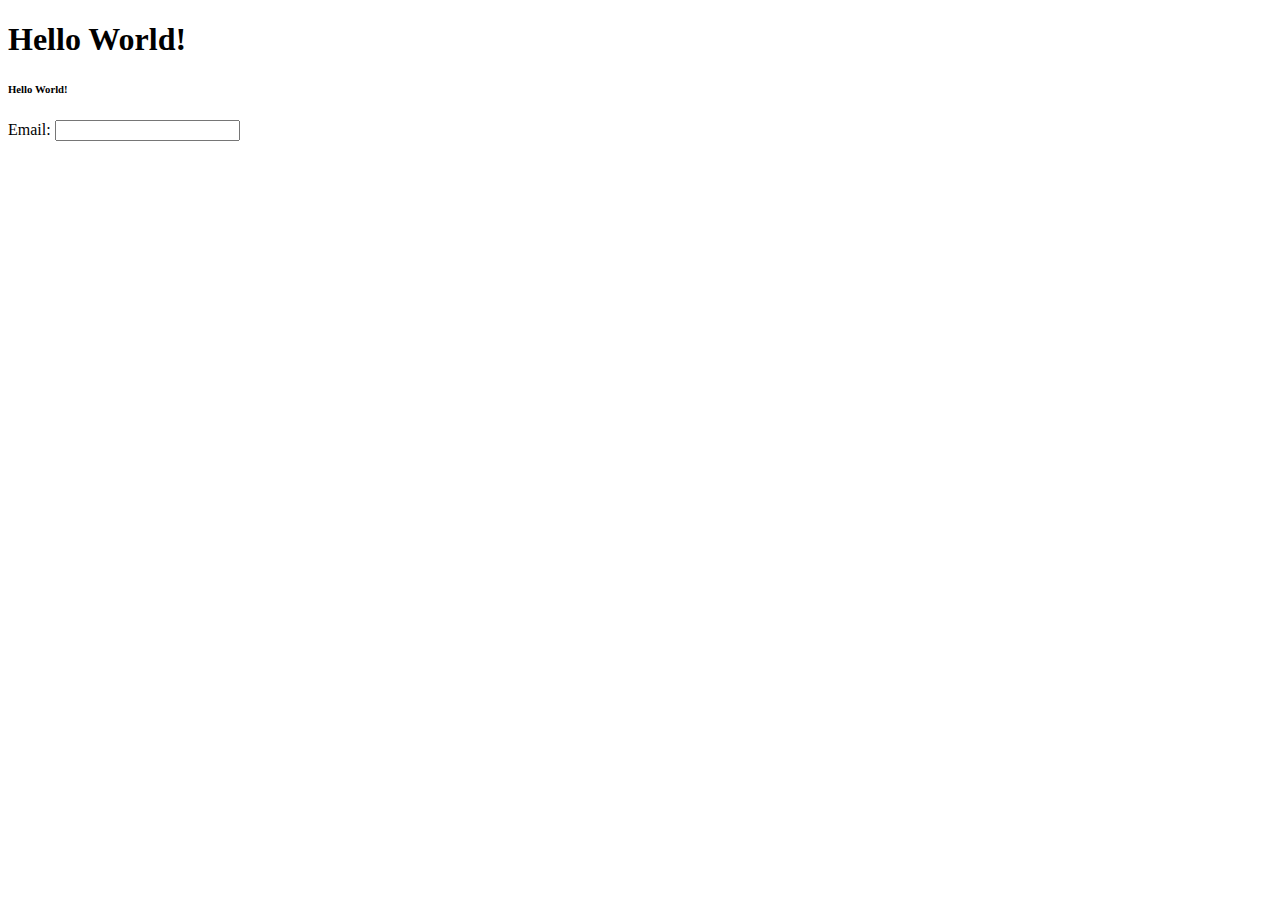
<file: Day-2/test.html>
<!DOCTYPE html> 
    <head>
        <title>OK Coders</title>
    </head>
    <body>
        <h1>Hello World!</h1>
        <h6>Hello World!</h6>
    <form>
        <label>
            Email:
            <input type="text" name="email" />
        </label>
    </form></body>
</html>
</file>
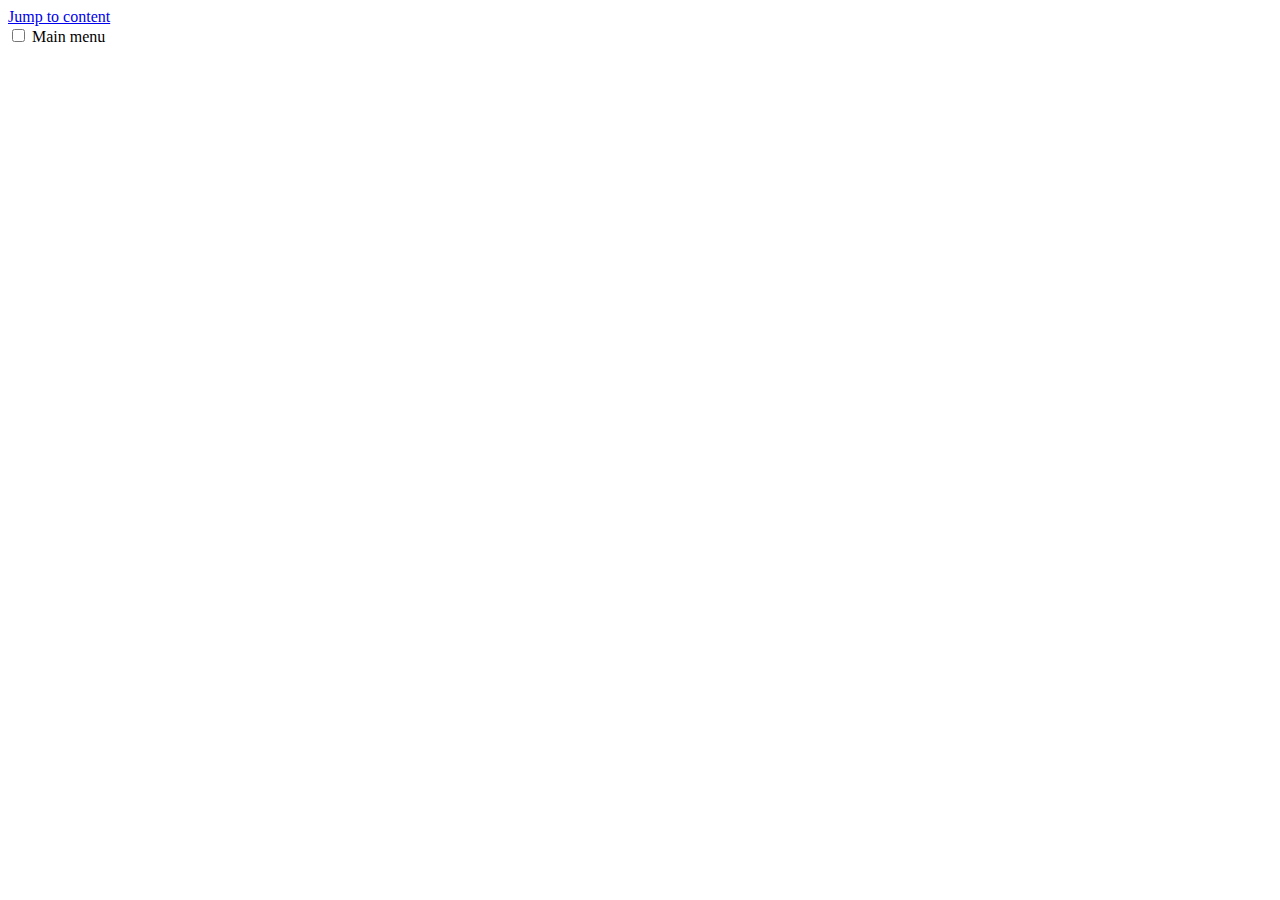
<file: Day-2/wikipediaHW.html>
<!DOCTYPE html>
    <html>
        <head>
        <!--dropdown 3 stack; image of world; Wikipedia ; search bar/button; link create acct,log in; 3 dots/more options-->
            <title>Tim Berners-Lee - Wikipedia</title>
            <script></script><!-- ad: function/var bar-->
        </head>
        <body class="skin-vector skin-vector-search-vue mediawiki ltr sitedir-ltr mw-hide-empty-elt ns-0 ns-subject page-Tim_Berners-Lee rootpage-Tim_Berners-Lee skin-vector-2022 action-view"><a class="mw-jump-link" href="#bodyContent">Jump to content</a>
            <div class="vector-header-container">
                <header class="vector-header mw-header">
                    <div class="vector-header-start">
                        <nav class="vector-main-menu-landmark" aria-label="Site" role="navigation">
                            
            <div id="vector-main-menu-dropdown" class="vector-dropdown vector-main-menu-dropdown vector-button-flush-left vector-button-flush-right"  >
                <input type="checkbox" id="vector-main-menu-dropdown-checkbox" role="button" aria-haspopup="true" data-event-name="ui.dropdown-vector-main-menu-dropdown" class="vector-dropdown-checkbox "  aria-label="Main menu"  >
                <label id="vector-main-menu-dropdown-label" for="vector-main-menu-dropdown-checkbox" class="vector-dropdown-label cdx-button cdx-button--fake-button cdx-button--fake-button--enabled cdx-button--weight-quiet cdx-button--icon-only " aria-hidden="true"  ><span class="vector-icon mw-ui-icon-menu mw-ui-icon-wikimedia-menu"></span>
            
            <span class="vector-dropdown-label-text">Main menu</span>
                </label>
                <!--line 60 on source code-->
        <body>

        </body>
    </html>
</file>
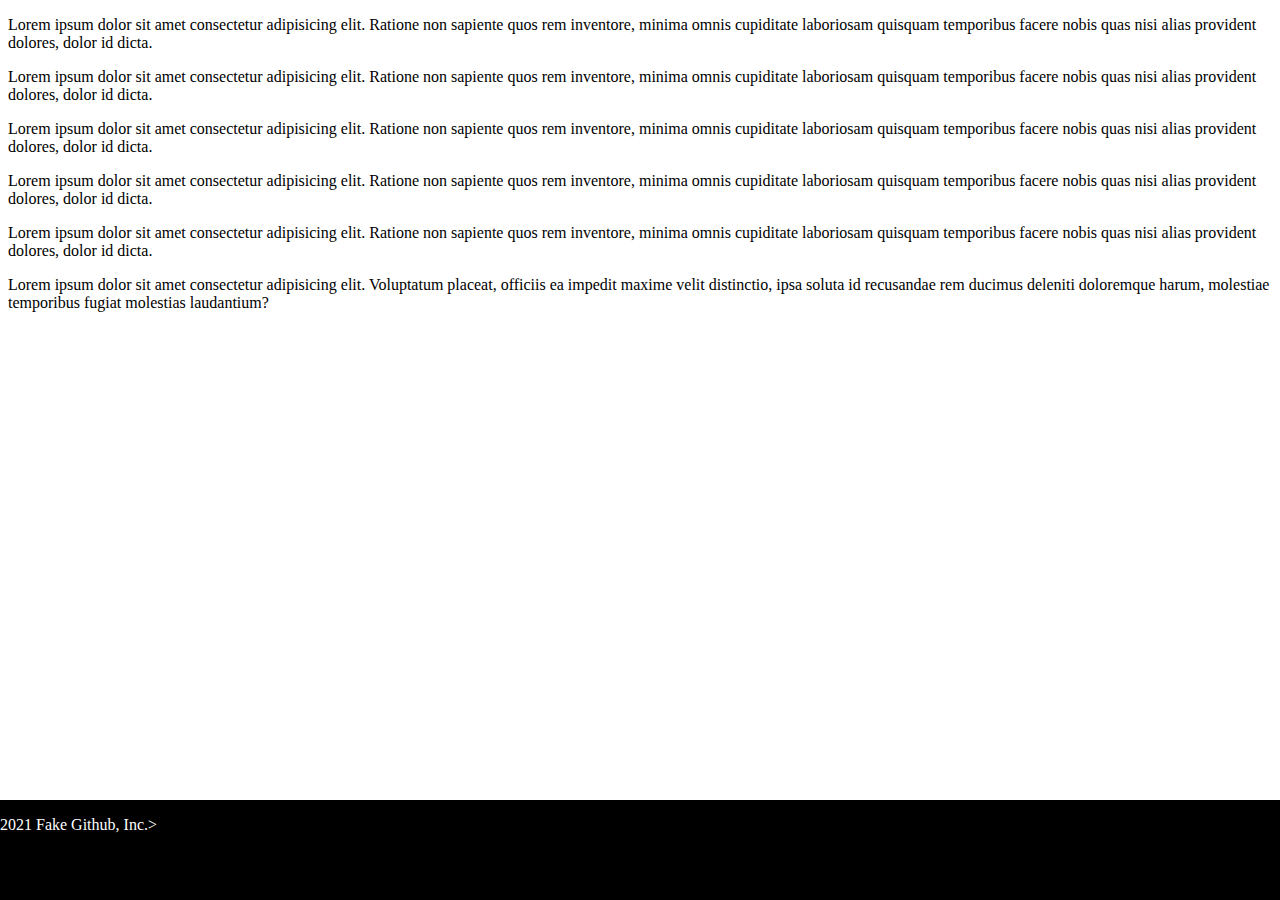
<file: Day-7/home.html>
<!DOCTYPE html>
<html>
    <head>
        <title>Fake Github.</title>
        <link rel="stylesheet" href="home.css"/>    
    </head>
    <body>
        <p>Lorem ipsum dolor sit amet consectetur adipisicing elit. Ratione non sapiente quos rem inventore, minima omnis cupiditate laboriosam quisquam temporibus facere nobis quas nisi alias provident dolores, dolor id dicta.</p>
       
        <p>Lorem ipsum dolor sit amet consectetur adipisicing elit. Ratione non sapiente quos rem inventore, minima omnis cupiditate laboriosam quisquam temporibus facere nobis quas nisi alias provident dolores, dolor id dicta.</p>
       
        <p>Lorem ipsum dolor sit amet consectetur adipisicing elit. Ratione non sapiente quos rem inventore, minima omnis cupiditate laboriosam quisquam temporibus facere nobis quas nisi alias provident dolores, dolor id dicta.</p>
        
        <p>Lorem ipsum dolor sit amet consectetur adipisicing elit. Ratione non sapiente quos rem inventore, minima omnis cupiditate laboriosam quisquam temporibus facere nobis quas nisi alias provident dolores, dolor id dicta.</p>
        
        <p>Lorem ipsum dolor sit amet consectetur adipisicing elit. Ratione non sapiente quos rem inventore, minima omnis cupiditate laboriosam quisquam temporibus facere nobis quas nisi alias provident dolores, dolor id dicta.</p>
        
        <p>
            Lorem ipsum dolor sit amet consectetur adipisicing elit. Voluptatum placeat, officiis ea impedit maxime velit distinctio, ipsa soluta id recusandae rem ducimus deleniti doloremque harum, molestiae temporibus fugiat molestias laudantium?
        </p>
        <footer class="footer">
            <p class="font-white">2021 Fake Github, Inc.></p>
        </footer>
    </body>
</html>
</file>
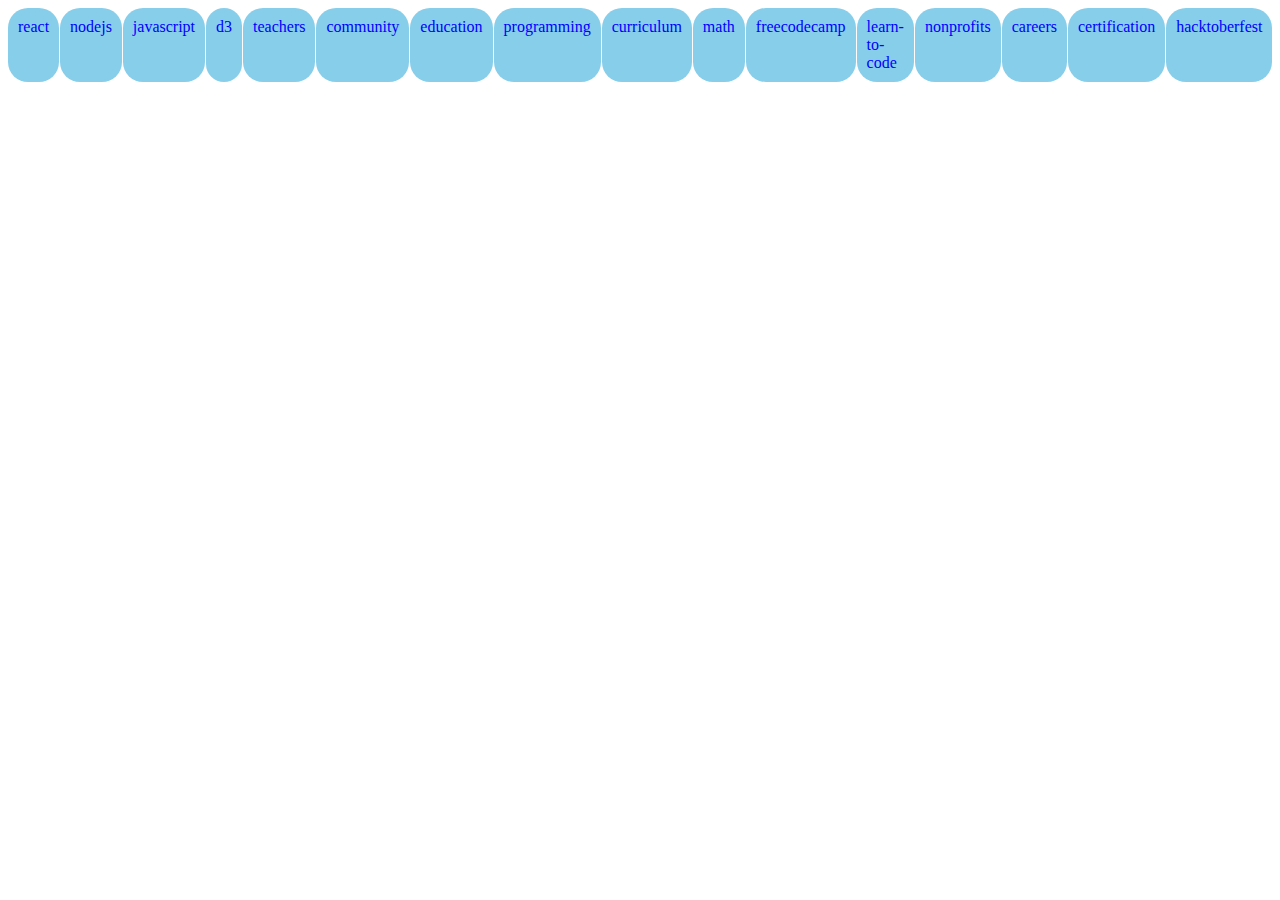
<file: Day6-021724/flexbox-exercise.html>
<!DOCTYPE html>
<html>
    <head>
        <title>freeCodeCamp.org's open-soource codebase and curriculum. Learn to code for free.</title>
        <link rel="stylesheet" href="flexbox-exercise.css">
    </head>
    <body>
        <div class="container">
            <div class="tag">react</div>
            <div class="tag">nodejs</div>
            <div class="tag">javascript</div>
            <div class="tag">d3</div>
            <div class="tag">teachers</div>
            <div class="tag">community</div>
            <div class="tag">education</div>
            <div class="tag">programming</div>
            <div class="tag">curriculum</div>
            <div class="tag">math</div>
            <div class="tag">freecodecamp</div>
            <div class="tag">learn-to-code</div>
            <div class="tag">nonprofits</div>
            <div class="tag">careers</div>
            <div class="tag">certification</div>
            <div class="tag">hacktoberfest</div>
    </body>
</html>
</file>
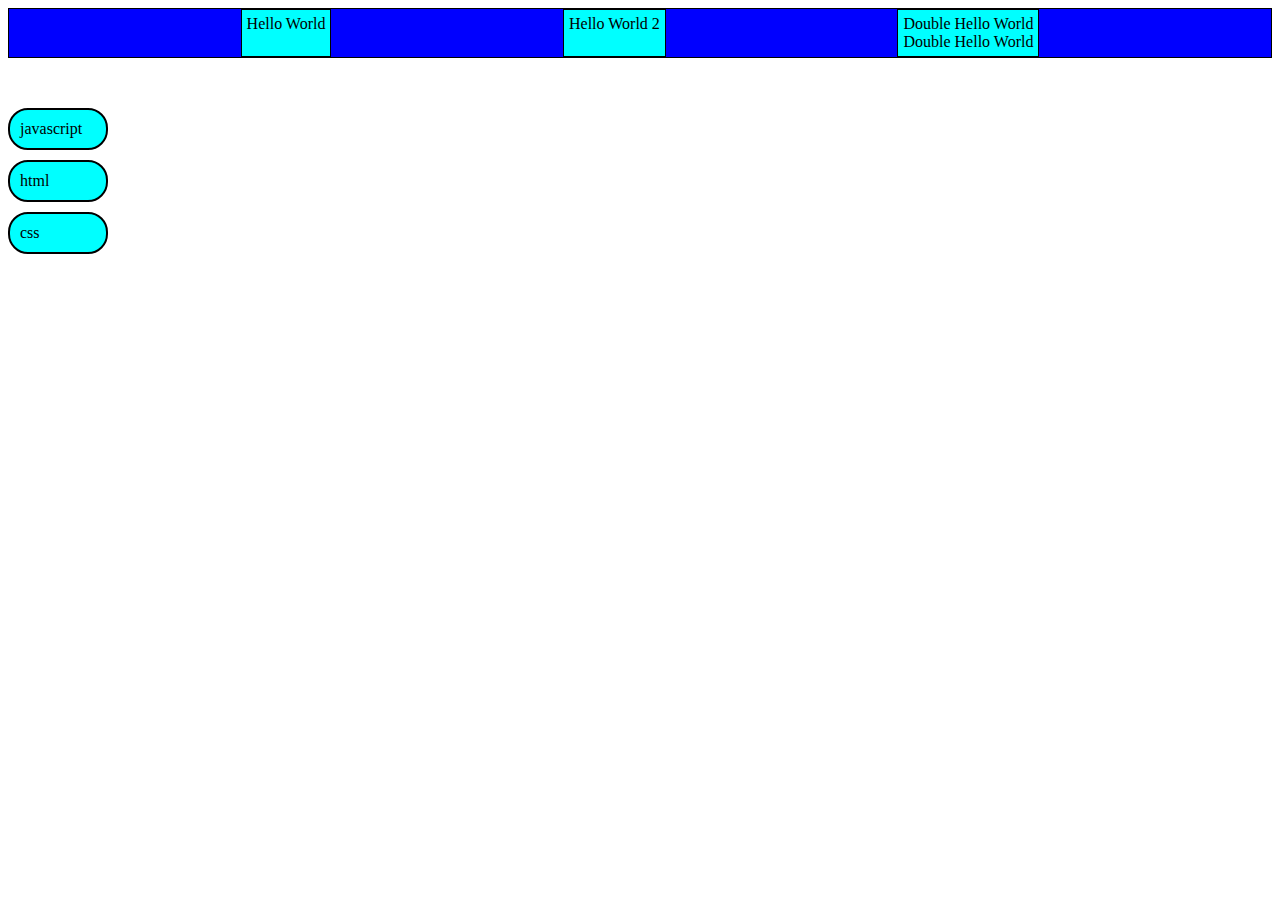
<file: Day6-021724/flexbox.html>
<!DOCTYPE html>
<html>
   <head>
        <title>Flexbox</title>
        <link rel="stylesheet" href="flexbox.css">
   </head>
   <body>
    <div class="container">
        <div class="item">Hello World</div>
        <div class="item">Hello World 2</div>
        <div class="item">
            Double Hello World
            <br/>
            Double Hello World
        </div>
    </div>
    <div class="container-2">
        <div class="tag">javascript</div>
        <div class="tag">html</div>
        <div class="tag">css</div>
    </div>
   </body>
</html>
</file>
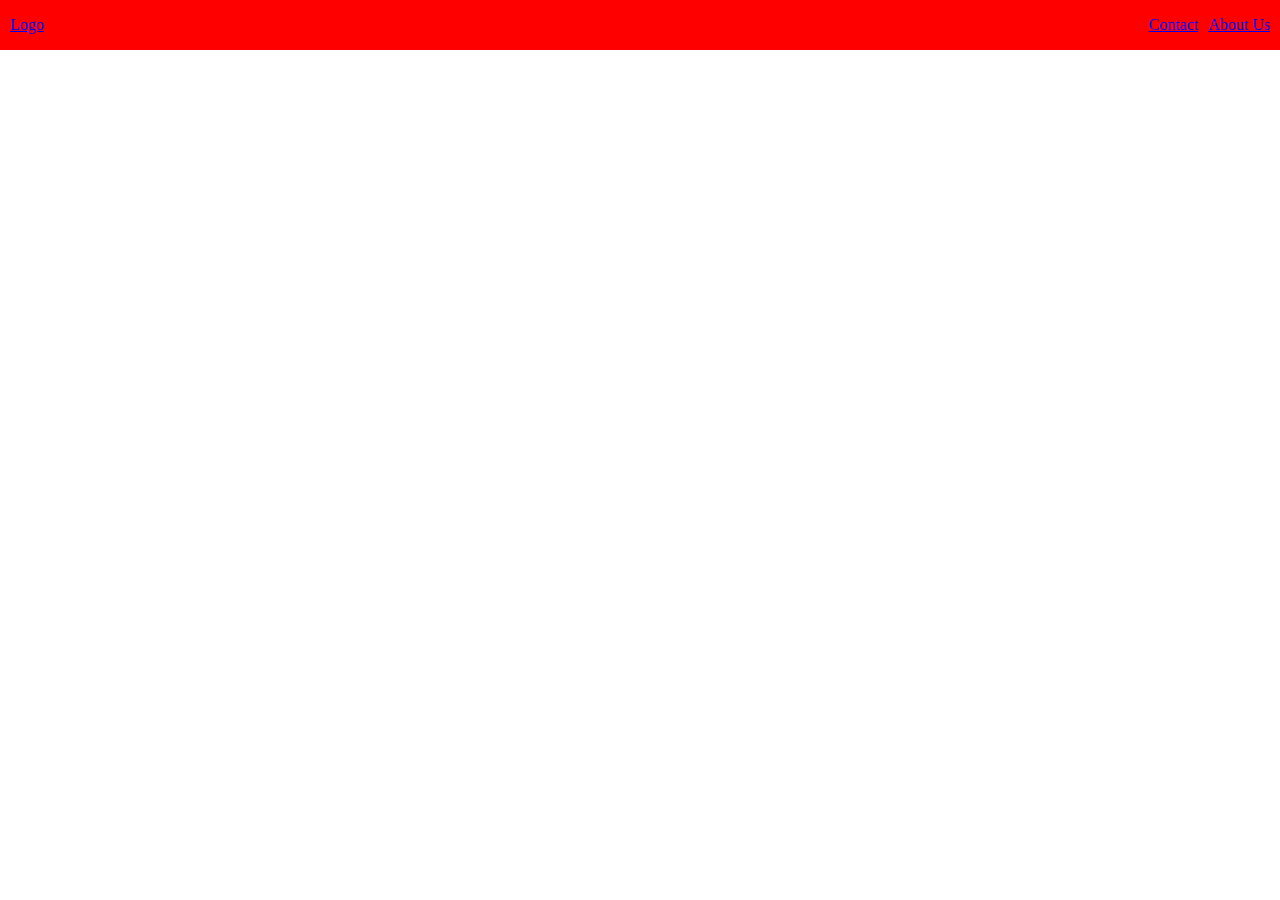
<file: Day6-021724/nav.html>
<!DOCTYPE html>
<html>
    <head>
        <title>Nav</title>
        <link rel="stylesheet" href="nav.css">
    </head>
    <body>
        <nav id="nav">
            <a id="logo" href="#">Logo</a>
            <a href="#">Contact</a>
            <a href="#">About Us</a>
        </nav>
    </body>
</html>
</file>
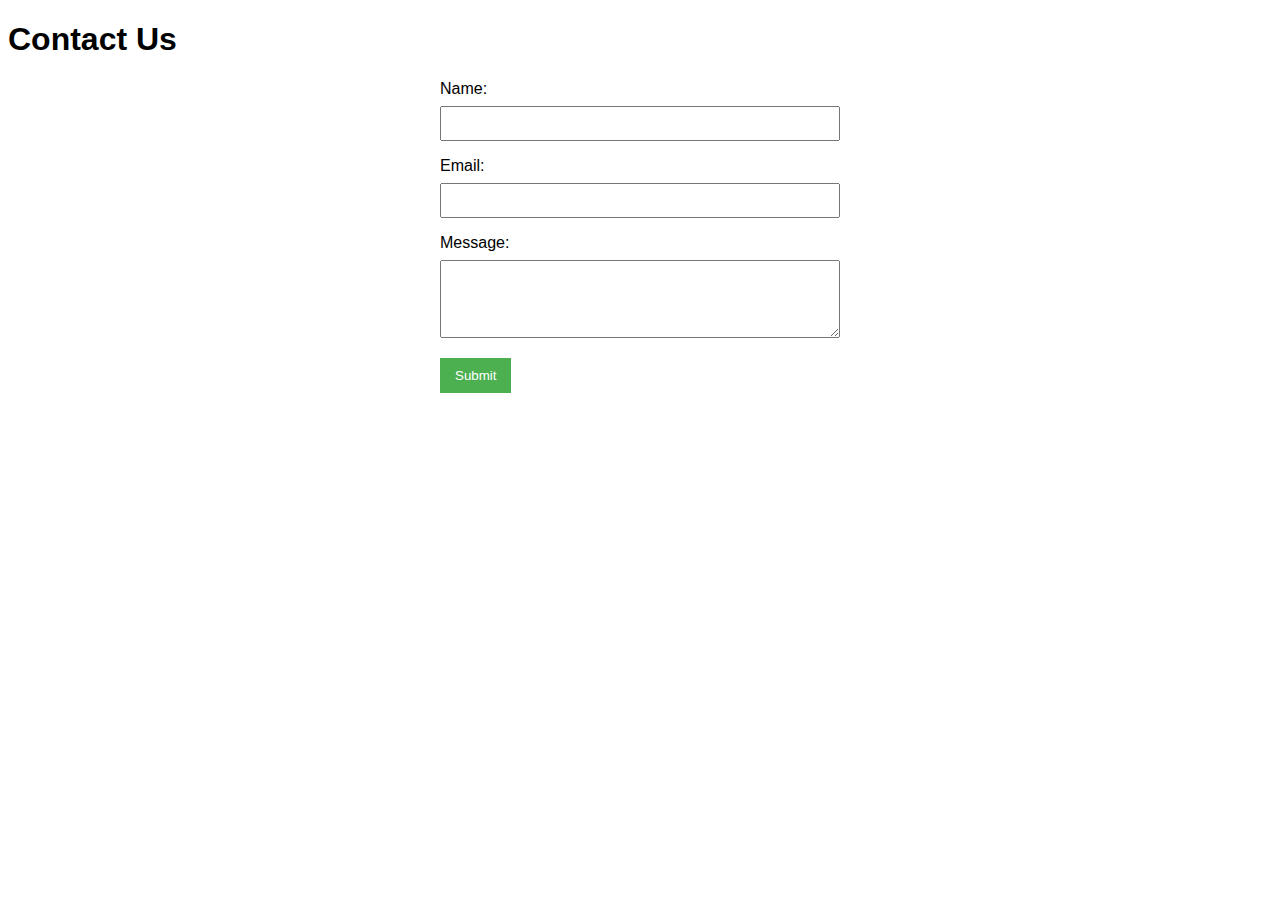
<file: Day-8_CoffeeShopSite/pages/Contact.html>
<!DOCTYPE html>
<html lang="en">
<head>
    <meta charset="UTF-8">
    <title>Contact Form</title>
    <style>
        body {
            font-family: Arial, sans-serif;
        }

        form {
            max-width: 400px;
            margin: 0 auto;
        }

        label {
            display: block;
            margin-bottom: 8px;
        }

        input, textarea {
            width: 100%;
            padding: 8px;
            margin-bottom: 16px;
            box-sizing: border-box;
        }

        textarea {
            resize: vertical; /* Allow vertical resizing of the textarea */
        }

        button {
            background-color: #4caf50;
            color: white;
            padding: 10px 15px;
            border: none;
            cursor: pointer;
        }

        button:hover {
            background-color: #45a049;
        }
    </style>
</head>
<body>

<h1>Contact Us</h1>

<form action="submit_form.php" method="post">
    <label for="name">Name:</label>
    <input type="text" id="name" name="name" required>

    <label for="email">Email:</label>
    <input type="email" id="email" name="email" required>

    <label for="message">Message:</label>
    <textarea id="message" name="message" rows="4" required></textarea>

    <button type="submit">Submit</button>
</form>

</body>
</html>
</file>
<file: Day-7/home.css>
body{
    margin:
}

.footer{
    background-color:black;
    height:100px;
    bottom:0px;
    right:0px;
    left:0px;
    position:fixed;
}
footer{
    display:block;
}
.font-white{
    color:white;}

.chat{
    position:fixed;
    bottom:120px;
}

.chat-2{

}

.nav{
    background-color: black;
    
}

.container{

}
</file>
<file: Day6-021724/flexbox-exercise.css>
/* *{
    box-sizing: border-box; 
}*/

.container{
    display:flex;
    gap:1px;
}

.tag{
    background-color:skyblue;
    border-radius:20px;
    padding:10px;
    border:2px;
    width:100px;
    color:blue;
    margin:0;
}

.tag:hover{
    background-color:blue;
    color: white;
}
/* 
.container{
    display:flex;
    border: 1px solid black;
    background-color: blue;
    gap:10px;
    padding-left:10px;
    padding-right:10px;
    justify-content:space-evenly;
}

.item{
    border:1px solid black;
    background-color:cyan;
    padding: 5px;
}

.container-2{
display: flex;
width:200px;
gap:10px;
*/
</file>
<file: Day6-021724/flexbox.css>
* {
    box-sizing: border-box; 
}

.container{
    display:flex;
    border: 1px solid black;
    background-color: blue;
    gap:10px;
    padding-left:10px;
    padding-right:10px;
    justify-content:space-evenly;
}

.item{
    border:1px solid black;
    background-color:cyan;
    padding: 5px;
}

.container-2{
display: flex;
width:200px;
gap:10px;
margin-top:50px;
flex-wrap:wrap;
}

.tag{
background-color:cyan;
border-radius:20px;
padding:10px;
border:2px solid black;
width:100px;
}
</file>
<file: Day6-021724/nav.css>
*{
    box-sizing: border-box;
}

body{
    margin:0px;
}

#nav{
    height:50px;
    background-color:red;
    display:flex;
    align-items:center;
    gap:10px;
    padding-left:10px;
    padding-right:10px;
    justify-content:flex-end;

}

#logo{
    margin-right:auto;
}
</file>
